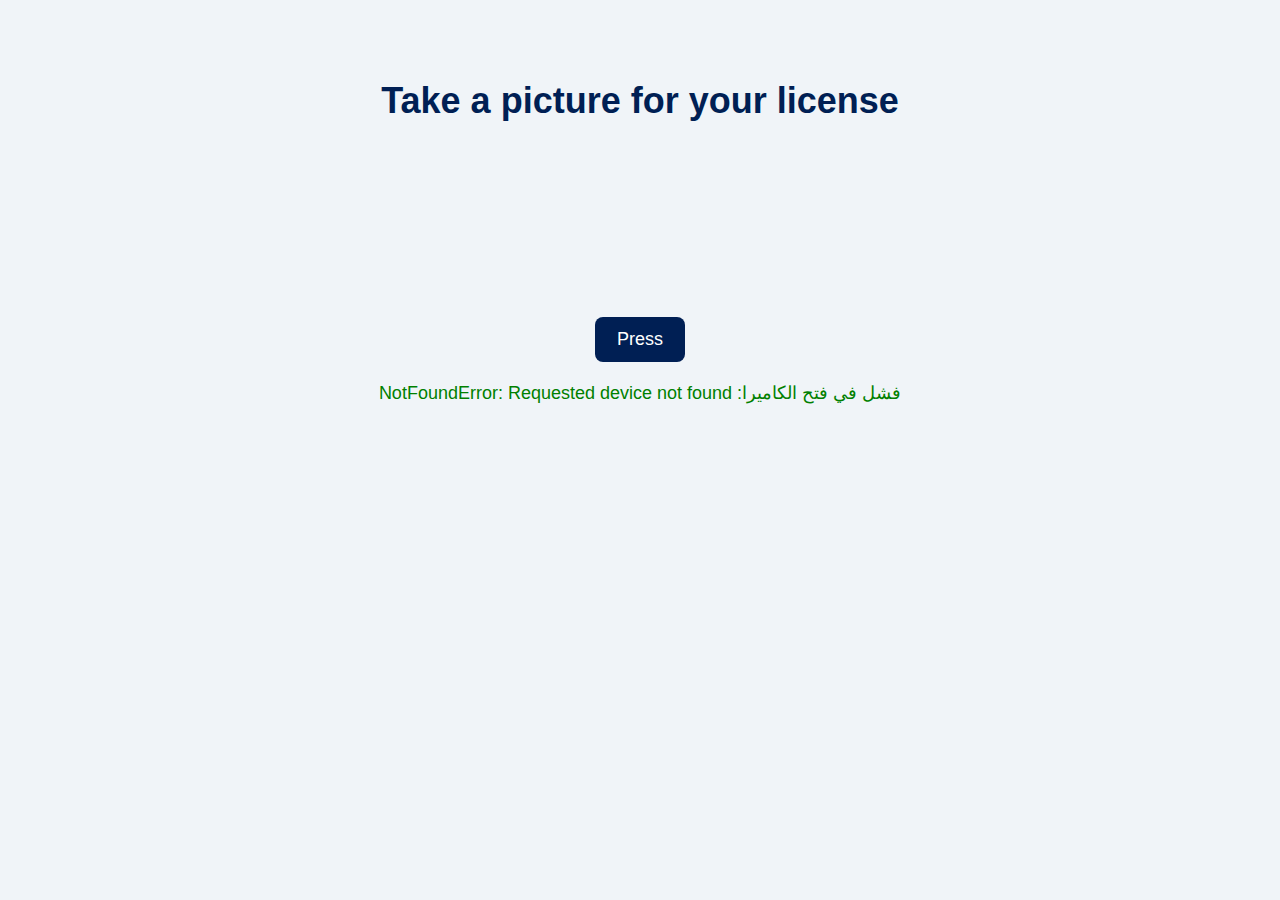
<file: index_1.html>
<!DOCTYPE html>
<html lang="ar" dir="rtl">
<head>
    <meta charset="UTF-8">
    <title>مسيّر</title>
    <link rel="stylesheet" href="style_1.css">
</head>
<body>
    <h2>Take a picture for your license</h2>

    <!-- معاينة الكاميرا -->
    <video id="video" autoplay playsinline width="600"></video><br>

    <!-- زر التقاط -->
    <button onclick="captureAndProcess()">Press</button>

    <!-- الرسم المؤقت -->
    <canvas id="canvas" style="display: none;"></canvas>

    <!-- حالة المعالجة -->
    <div id="status"></div>

    <!-- سكربتات -->
    <script src="configs.js"></script>
    <script src="upload.js"></script>
</body>
</html>
</file>
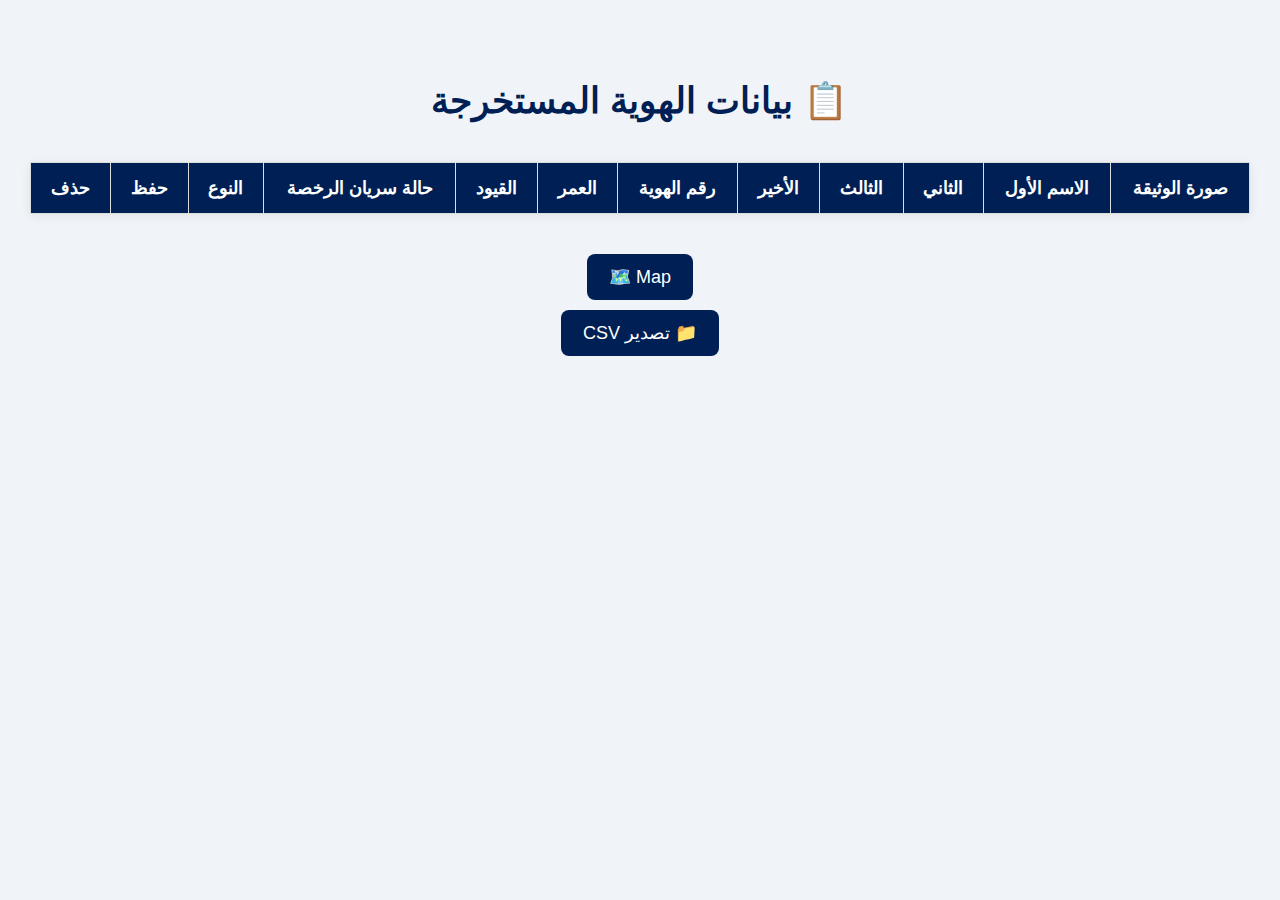
<file: manage.html>
<!DOCTYPE html>
<html lang="ar" dir="rtl">
<head>
    <meta charset="UTF-8">
    <title>إدارة البيانات</title>
    <link rel="stylesheet" href="style_1.css">
</head>
<body>
    <h2>📋 بيانات الهوية المستخرجة</h2>
    <table id="dataTable">
        <thead>
            <tr>
                <th>صورة الوثيقة</th>
                <th>الاسم الأول</th>
                <th>الثاني</th>
                <th>الثالث</th>
                <th>الأخير</th>
                <th>رقم الهوية</th>
                <th>العمر</th>
                <th>القيود</th>
                <th>حالة سريان الرخصة</th>
                <th>النوع</th>
                <th>حفظ</th>
                <th>حذف</th>
            </tr>
        </thead>
        <tbody></tbody>
    </table>
    <div style="text-align:center; margin-top: 30px;">
    <button onclick="location.href='map.html'">Map 🗺️</button>
    </div>

    <button onclick="exportCSV()">📁 تصدير CSV</button>
    <script src="manage.js"></script>
</body>
</html>
</file>
<file: style_1.css>
/* Reset بسيط */

body {
  background-color: #f0f4f8;
  font-family: 'Segoe UI', Tahoma, Geneva, Verdana, sans-serif;
  text-align: center;
  direction: rtl;
  margin: 0;
  padding: 0;
}

h2 {
  font-size: 36px;
  color: #0a2a5a;
  margin-top: 50px;
}

input[type="file"] {
  margin: 20px auto;
  display: block;
  font-size: 18px;
}

button {
  font-size: 20px;
  padding: 10px 30px;
  background-color: #002b5b;
  color: white;
  border: none;
  border-radius: 8px;
  cursor: pointer;
  margin-top: 10px;
}

button:hover {
  background-color: #01468c;
}

#status {
  margin-top: 20px;
  font-size: 18px;
  color: green;
}


* {
  margin: 0;
  padding: 0;
  box-sizing: border-box;
}

body {
  font-family: 'Tajawal', sans-serif;
  /*background: linear-gradient(to bottom right, #ffffff, #f2f2f2); /* خلفية بسيطة أنيقة */
  color: #001F54;
  direction: rtl;
  padding: 30px;
  font-size: 18px; /* تكبير الخط العام */
}

/* عنوان الصفحة */
h1, h2 {
  text-align: center;
  color: #001F54;
  margin-bottom: 30px;
  font-size: 36px; /* حجم أكبر */
  font-weight: bold;
}

/* صندوق التحميل أو الكاميرا */
.upload-container {
  background: white;
  padding: 30px;
  border-radius: 12px;
  box-shadow: 0 4px 12px rgba(0,0,0,0.1);
  max-width: 600px;
  margin: 0 auto;
  text-align: center;
}

.upload-container input[type="file"],
.upload-container button {
  margin: 15px 0;
  font-size: 18px;
}

button {
  background-color: #001F54;
  color: white;
  padding: 12px 22px;
  border: none;
  border-radius: 8px;
  font-size: 18px;
  cursor: pointer;
  transition: 0.3s;
}

button:hover {
  background-color: #00337f;
}

/* رسالة نجاح */
.success-message {
  color: green;
  margin-top: 12px;
  font-weight: bold;
  font-size: 18px;
}

/* جدول البيانات */
table {
  width: 100%;
  border-collapse: collapse;
  margin-top: 40px;
  background-color: white;
  box-shadow: 0 2px 10px rgba(0,0,0,0.08);
  font-size: 18px;
}

th, td {
  padding: 14px 18px;
  border: 1px solid #ddd;
  text-align: center;
}

th {
  background-color: #001F54;
  color: white;
  font-weight: bold;
}

.actions button {
  margin: 0 5px;
  font-size: 16px;
}

/* تصدير CSV */
.export-btn {
  float: left;
  margin: 15px;
}
</file>
